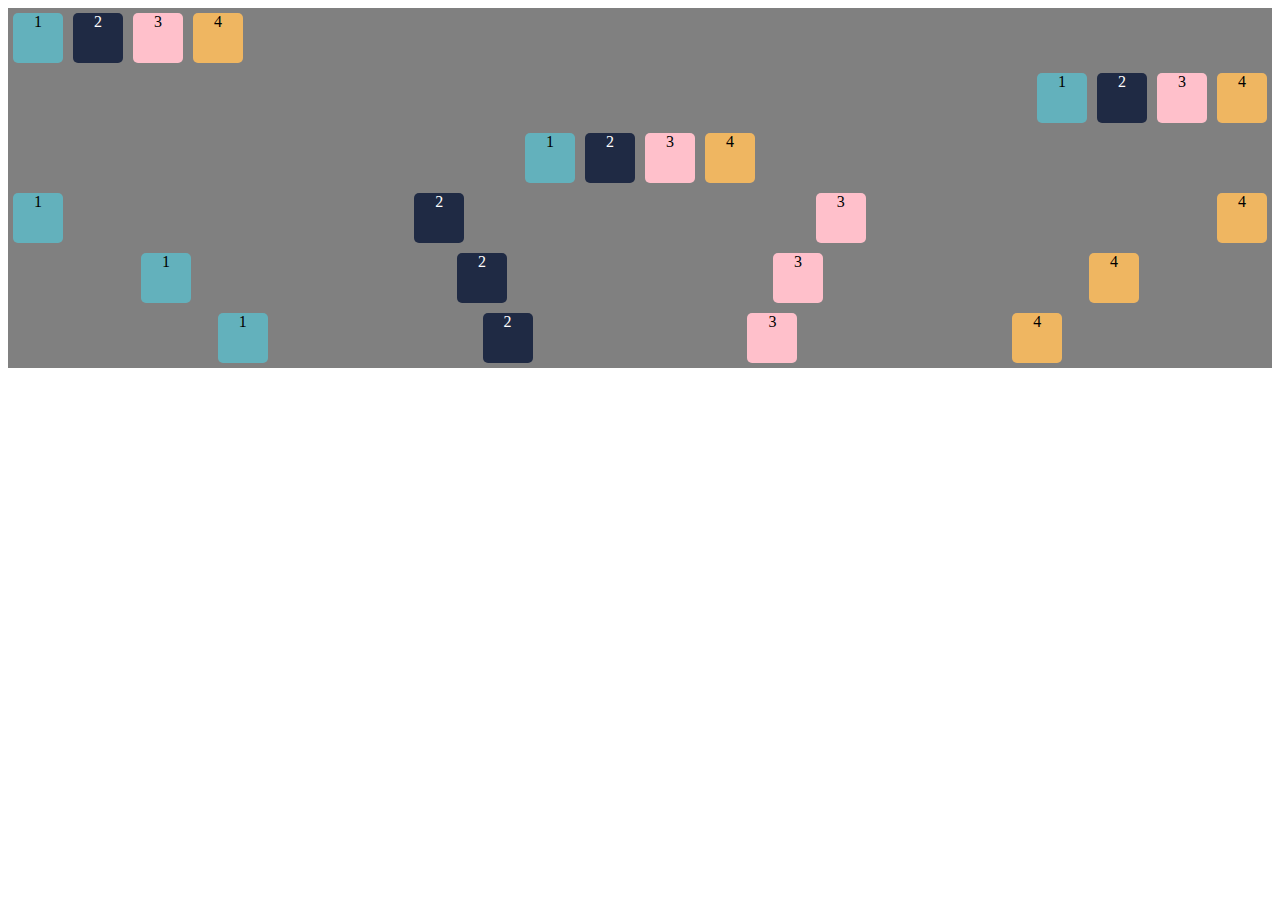
<file: index.html>
<!DOCTYPE html>
<html lang="en">
<head>
    <meta charset="UTF-8">
    <meta http-equiv="X-UA-Compatible" content="IE=edge">
    <meta name="viewport" content="width=device-width, initial-scale=1.0">
    <title>Exercicio Flexbox</title>
    <link rel="stylesheet" href="style.css">
</head>
<body>
    <div class="container start">
            <div class="filho azul-claro">1</div>
            <div class="filho azul-escuro">2</div>
            <div class="filho rosa">3</div>
            <div class="filho amarelo">4</div>
    </div>
    <div class="container end">
        <div class="filho azul-claro">1</div>
        <div class="filho azul-escuro">2</div>
        <div class="filho rosa">3</div>
        <div class="filho amarelo">4</div>
    </div>
    <div class="container center">
        <div class="filho azul-claro">1</div>
        <div class="filho azul-escuro">2</div>
        <div class="filho rosa">3</div>
        <div class="filho amarelo">4</div>
    </div>
    <div class="container space-between">
        <div class="filho azul-claro">1</div>
        <div class="filho azul-escuro">2</div>
        <div class="filho rosa">3</div>
        <div class="filho amarelo">4</div>
    </div>
    <div class="container space-around">
        <div class="filho azul-claro">1</div>
        <div class="filho azul-escuro">2</div>
        <div class="filho rosa">3</div>
        <div class="filho amarelo">4</div>
    </div>
    <div class="container space-nome">
        <div class="filho azul-claro">1</div>
        <div class="filho azul-escuro">2</div>
        <div class="filho rosa">3</div>
        <div class="filho amarelo">4</div>
    </div>
</body>
</html>
</file>
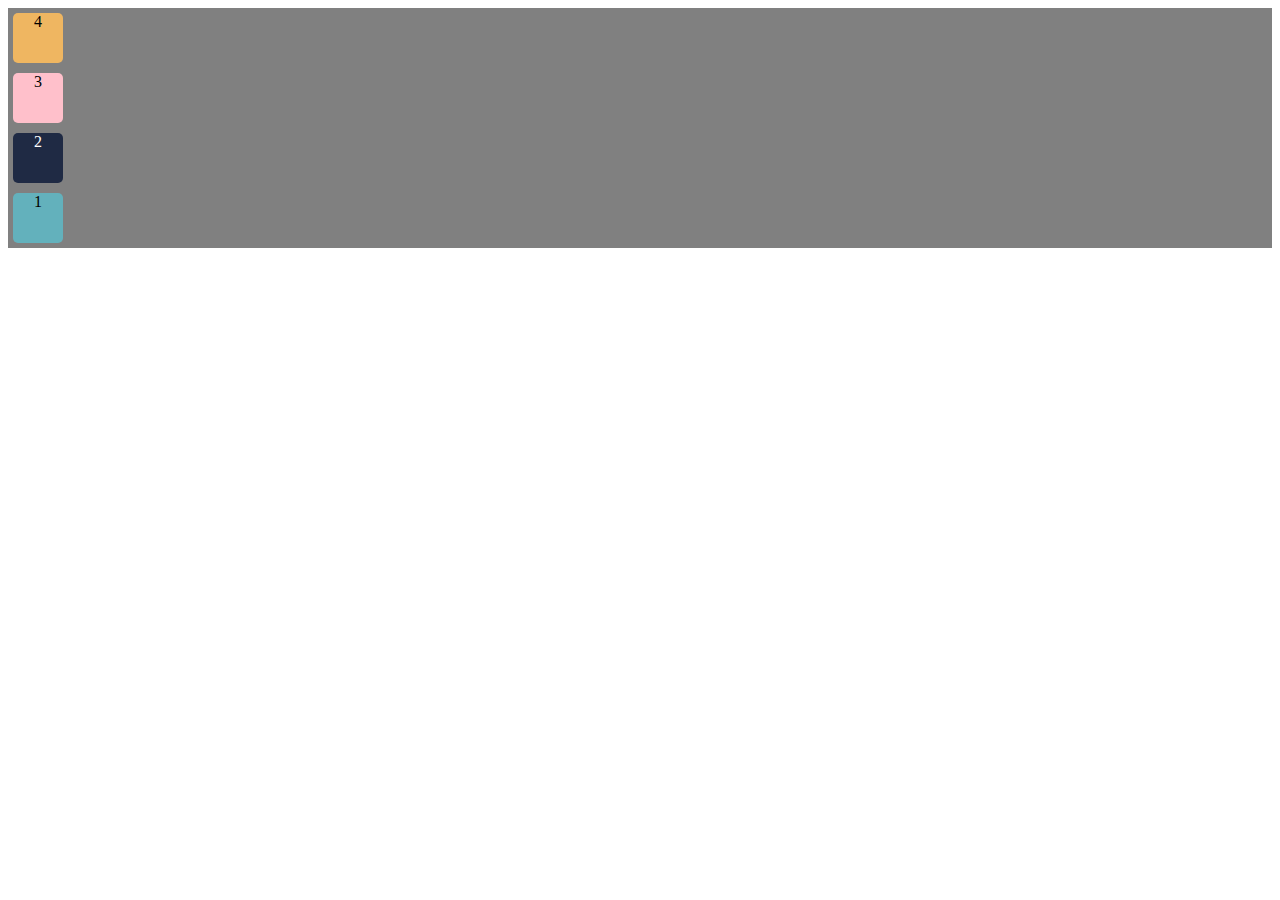
<file: indexB.html>
<!DOCTYPE html>
<html lang="en">
<head>
    <meta charset="UTF-8">
    <meta http-equiv="X-UA-Compatible" content="IE=edge">
    <meta name="viewport" content="width=device-width, initial-scale=1.0">
    <title>Exercicio Flexbox</title>
    <link rel="stylesheet" href="styleB.css">
</head>
<body>
    <div class="container start">
            <div class="filho azul-claro">1</div>
            <div class="filho azul-escuro">2</div>
            <div class="filho rosa">3</div>
            <div class="filho amarelo">4</div>
    </div>
</file>
<file: style.css>
.container {
    background-color: gray;
    display: flex;

}

.start {
    justify-content: flex-start;
}

.end {
    justify-content: flex-end;
}

.center {
    justify-content: center;
}

.space-between {
    justify-content: space-between;
}

.space-around {
    justify-content: space-around;
}

.space-nome {   
    justify-content: space-evenly ;
}

.filho {
    /*padding: 15px 20px;*/
    background-color: yellow;
    width: 50px;
    height: 50px;
    text-align: center;
    margin: 5px;
    border-radius: 5px;
}

.azul-claro {
    background-color: #63b1bc;
}

.azul-escuro {
background-color: #1f2a44;
color: white;
}

.rosa {
background-color:pink ;
}

.amarelo {
background-color: #efb661 ;
}
</file>
<file: styleB.css>
.container {
    background-color: gray;
    display: flex;
    flex-direction: column-reverse;

   


}

.start {
    justify-content: flex-start;
}
.filho {
    /*padding: 15px 20px;*/
    background-color: yellow;
    width: 50px;
    height: 50px;
    text-align: center;
    margin: 5px;
    border-radius: 5px;
}

.azul-claro {
    background-color: #63b1bc;
}

.azul-escuro {
background-color: #1f2a44;
color: white;
}

.rosa {
background-color:pink ;
}

.amarelo {
background-color: #efb661 ;
}
</file>
